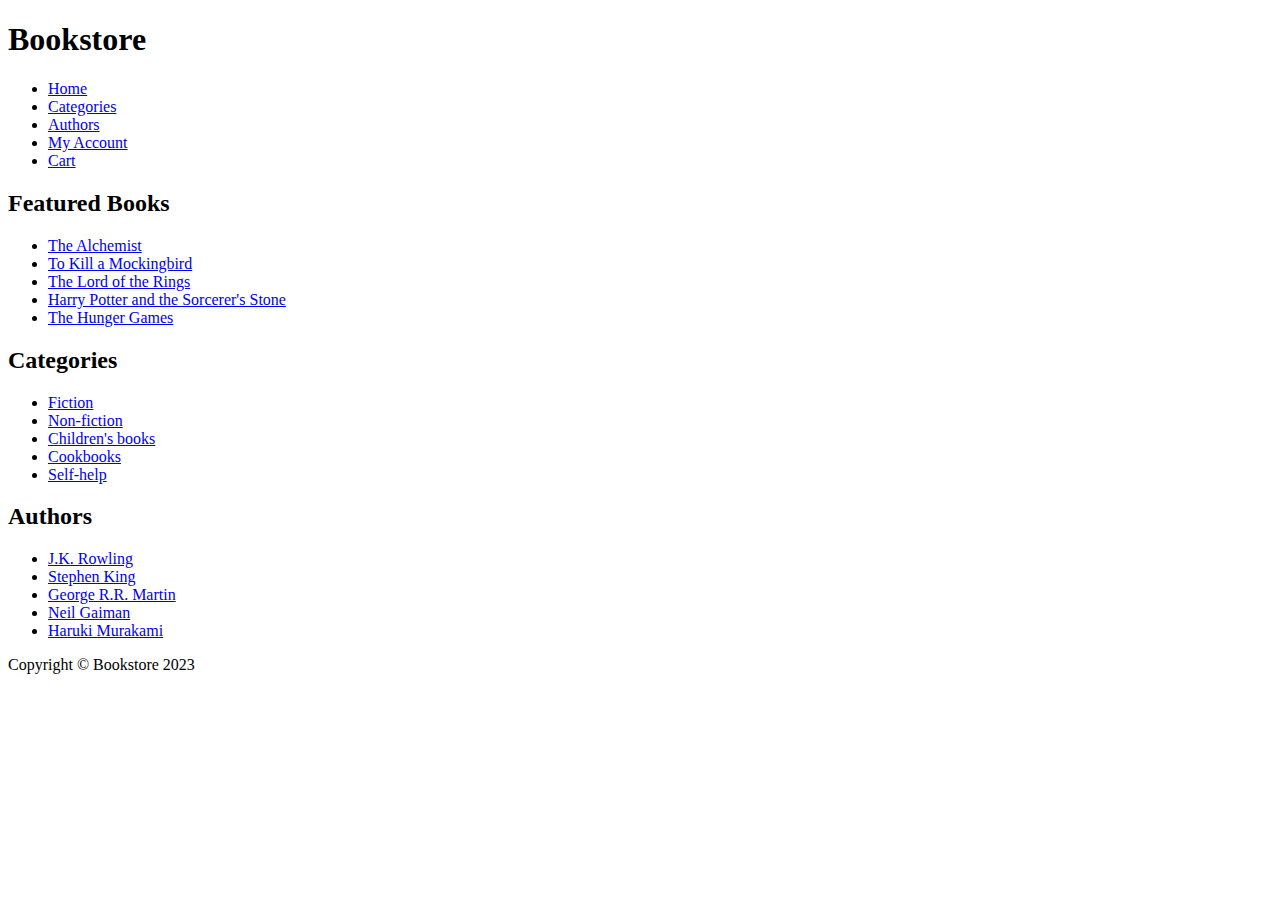
<file: ex.html>
<!DOCTYPE html>
<html>
<head>
  <meta charset="UTF-8">
  <meta name="viewport" content="width=device-width, initial-scale=1">
  <title>Bookstore</title>
</head>
<body>
  <header>
    <h1>Bookstore</h1>
  </header>
  <nav>
    <ul>
      <li><a href="#">Home</a></li>
      <li><a href="#">Categories</a></li>
      <li><a href="#">Authors</a></li>
      <li><a href="#">My Account</a></li>
      <li><a href="#">Cart</a></li>
    </ul>
  </nav>
  <main>
    <section>
      <h2>Featured Books</h2>
      <ul>
        <li><a href="#">The Alchemist</a></li>
        <li><a href="#">To Kill a Mockingbird</a></li>
        <li><a href="#">The Lord of the Rings</a></li>
        <li><a href="#">Harry Potter and the Sorcerer's Stone</a></li>
        <li><a href="#">The Hunger Games</a></li>
      </ul>
    </section>
    <section>
      <h2>Categories</h2>
      <ul>
        <li><a href="#">Fiction</a></li>
        <li><a href="#">Non-fiction</a></li>
        <li><a href="#">Children's books</a></li>
        <li><a href="#">Cookbooks</a></li>
        <li><a href="#">Self-help</a></li>
      </ul>
    </section>
    <section>
      <h2>Authors</h2>
      <ul>
        <li><a href="#">J.K. Rowling</a></li>
        <li><a href="#">Stephen King</a></li>
        <li><a href="#">George R.R. Martin</a></li>
        <li><a href="#">Neil Gaiman</a></li>
        <li><a href="#">Haruki Murakami</a></li>
      </ul>
    </section>
  </main>
  <footer>
    <p>Copyright &copy; Bookstore 2023</p>
  </footer>
</body>
</html>
</file>
